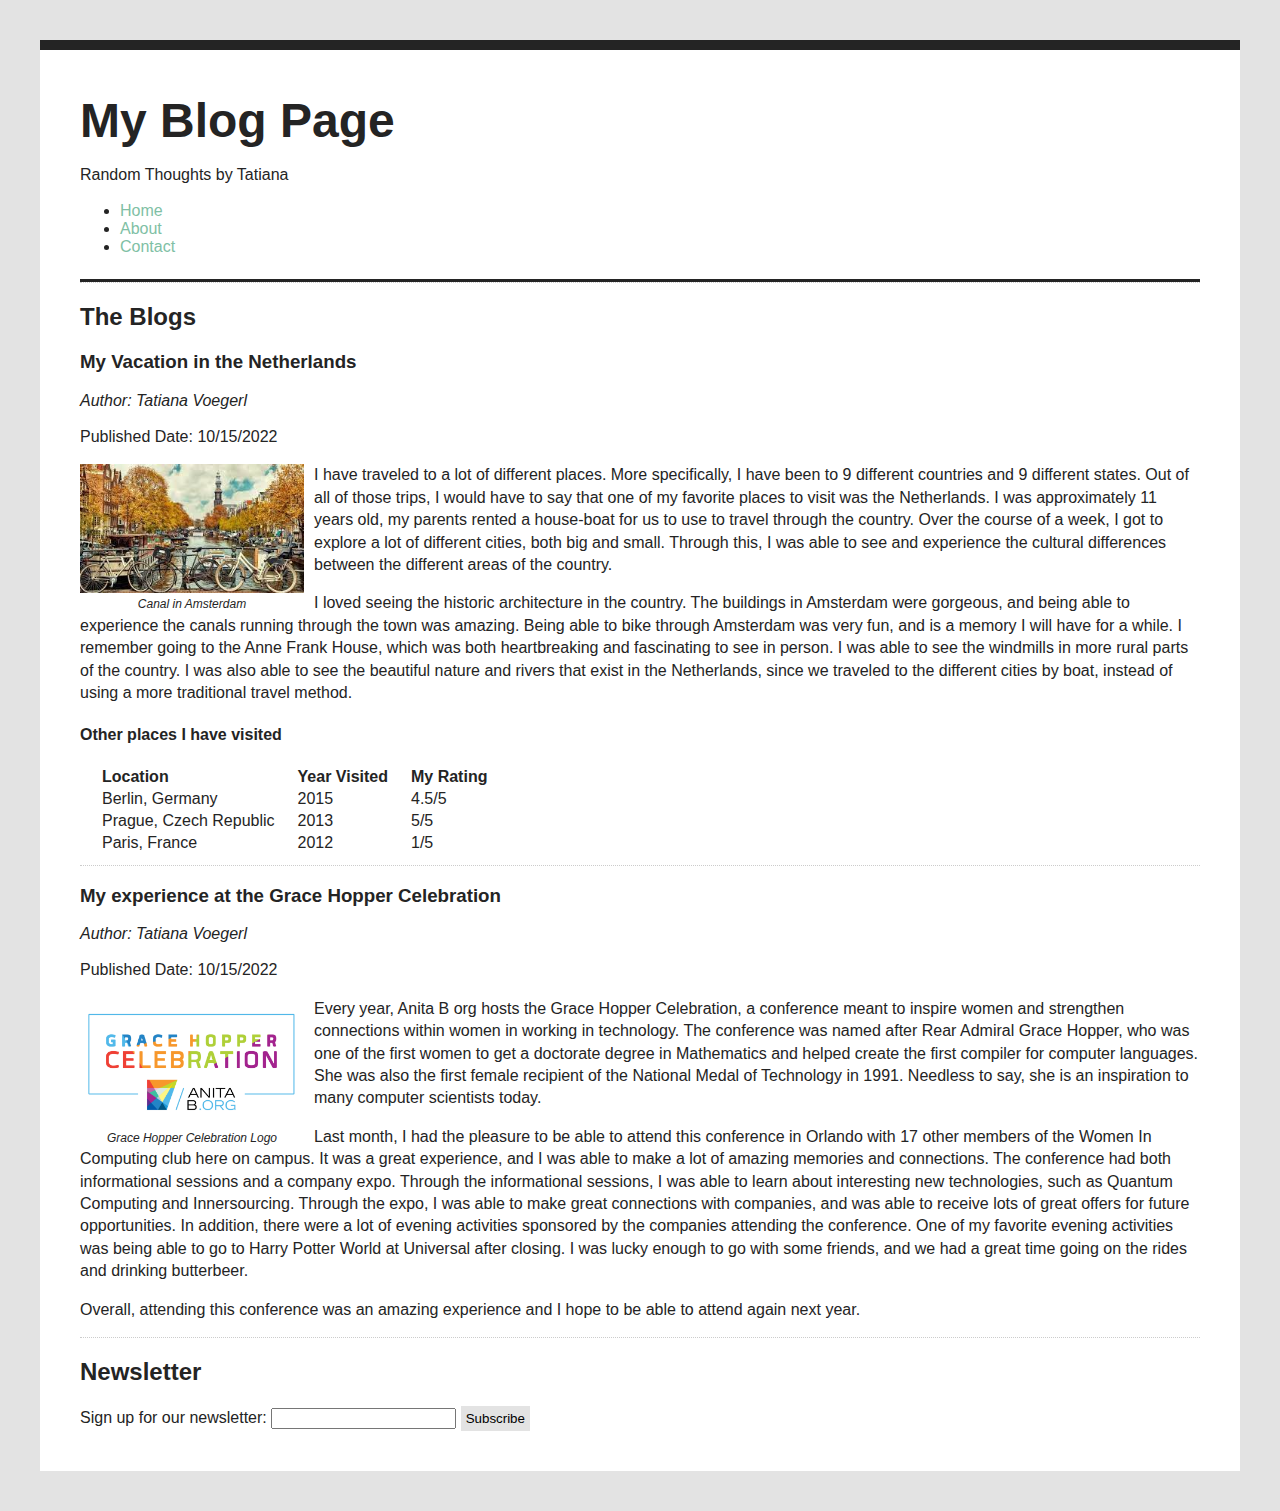
<file: index.html>
<!DOCTYPE html>
<html lang="en">
<head>
    <meta charset="UTF-8">
    <meta http-equiv="X-UA-Compatible" content="IE=edge">
    <meta name="viewport" content="width=device-width, initial-scale=1.0">
    <link rel="stylesheet" href="style.css">
    <title>Tatiana's Blog Page</title>
</head>
<body>
    <!--Header-->
    <header>
        <h1>My Blog Page</h1>
        <p>Random Thoughts by Tatiana</p>
        <!--Navbar-->
        <nav>
            <ul>
                <li><a title="navbar" href="index.html">Home</a></li>
                <li><a title="navbar" href="about.html">About</a></li>
                <li><a title="navbar" href="contact.html">Contact</a></li>
            </ul>
        </nav>
    </header>

    <section id="blog-section">
        <h2>The Blogs</h2>
        <!--Blog #1-->
        <article class="blog-post">
            <h3 class="blog-title">My Vacation in the Netherlands</h3>
            <address class="author-info">Author: <a rel="author-info" href="mailto:voegerlt@msu.edu">Tatiana Voegerl</a></address>
            <p class="date-info">Published Date: <time datetime="2022-10-15 16:30">10/15/2022</time></p>
            <figure class="blog-img">
                <img id="netherlands-image" src="images/netherlands.jfif" alt="Canal in Amsterdam">
                <figcaption>Canal in Amsterdam</figcaption>
            </figure>
            <p class="blog-content">
                I have traveled to a lot of different places. More specifically, I have been to 9 different countries and 9 different states. 
                Out of all of those trips, I would have to say that one of my favorite places to visit was the Netherlands. I was approximately 
                11 years old, my parents rented a house-boat for us to use to travel through the country. Over the course of a week, I got to 
                explore a lot of different cities, both big and small. Through this, I was able to see and experience the cultural differences 
                between the different areas of the country.
            </p>
            <p class="blog-content">
                I loved seeing the historic architecture in the country. The buildings in Amsterdam were gorgeous, and being able to experience 
                the canals running through the town was amazing. Being able to bike through Amsterdam was very fun, and is a memory I will have 
                for a while. I remember going to the Anne Frank House, which was both heartbreaking and fascinating to see in person. I was 
                able to see the windmills in more rural parts of the country. I was also able to see the beautiful nature and rivers that 
                exist in the Netherlands, since we traveled to the different cities by boat, instead of using a more traditional travel method. 
            </p>
            <h4>Other places I have visited</h4>
            <table>
                <tr>
                    <th>Location</th>
                    <th>Year Visited</th>
                    <th>My Rating</th>
                </tr>
                <tr>
                    <td>Berlin, Germany</td>
                    <td>2015</td>
                    <td>4.5/5</td>
                </tr>
                <tr>
                    <td>Prague, Czech Republic</td>
                    <td>2013</td>
                    <td>5/5</td>
                </tr>
                <tr>
                    <td>Paris, France</td>
                    <td>2012</td>
                    <td>1/5</td>
                </tr>
            </table>
        </article>
    

        <!--Blog #2-->
        <article class="blog-post">
            <h3 class="blog-title">My experience at the Grace Hopper Celebration</h3>
            <address class="author-info">Author: <a rel="author-info" href="mailto:voegerlt@msu.edu">Tatiana Voegerl</a></address>
            <p class="date-info">Published Date: <time datetime="2022-10-15 17:00">10/15/2022</time></p>
            <figure class="blog-img">
                <img id="ghc-image" src="images/ghc.png" alt="Grace Hopper Celebration Logo">
                <figcaption>Grace Hopper Celebration Logo</figcaption>
            </figure>
            <p class="blog-content">
                Every year, Anita B org hosts the Grace Hopper Celebration, a conference meant to inspire women and strengthen connections 
                within women in working in technology. The conference was named after Rear Admiral Grace Hopper, who was one of the first 
                women to get a doctorate degree in Mathematics and helped create the first compiler for computer languages. She was also 
                the first female recipient of the National Medal of Technology in 1991. Needless to say, she is an inspiration to many 
                computer scientists today.
            </p>
            <p class="blog-content">
                Last month, I had the pleasure to be able to attend this conference in Orlando with 17 other members of the Women In 
                Computing club here on campus. It was a great experience, and I was able to make a lot of amazing memories and connections. 
                The conference had both informational sessions and a company expo. Through the informational sessions, I was able to learn 
                about interesting new technologies, such as Quantum Computing and Innersourcing. Through the expo, I was able to make 
                great connections with companies, and was able to receive lots of great offers for future opportunities. In addition, 
                there were a lot of evening activities sponsored by the companies attending the conference. One of my favorite evening 
                activities was being able to go to Harry Potter World at Universal after closing. I was lucky enough to go with some friends, 
                and we had a great time going on the rides and drinking butterbeer. 
            </p>
            <p class="blog-content">
                Overall, attending this conference was an amazing experience and I hope to be able to attend again next year. 
            </p>
            
        </article>
    </section>

    <section class="newsletter-signup">
        <h2>Newsletter</h2>
        <form>
            <label>Sign up for our newsletter:
                <input type="text">
            </label>
            <button>Subscribe</button>
        </form>
    </section>
</body>
</html>
</file>
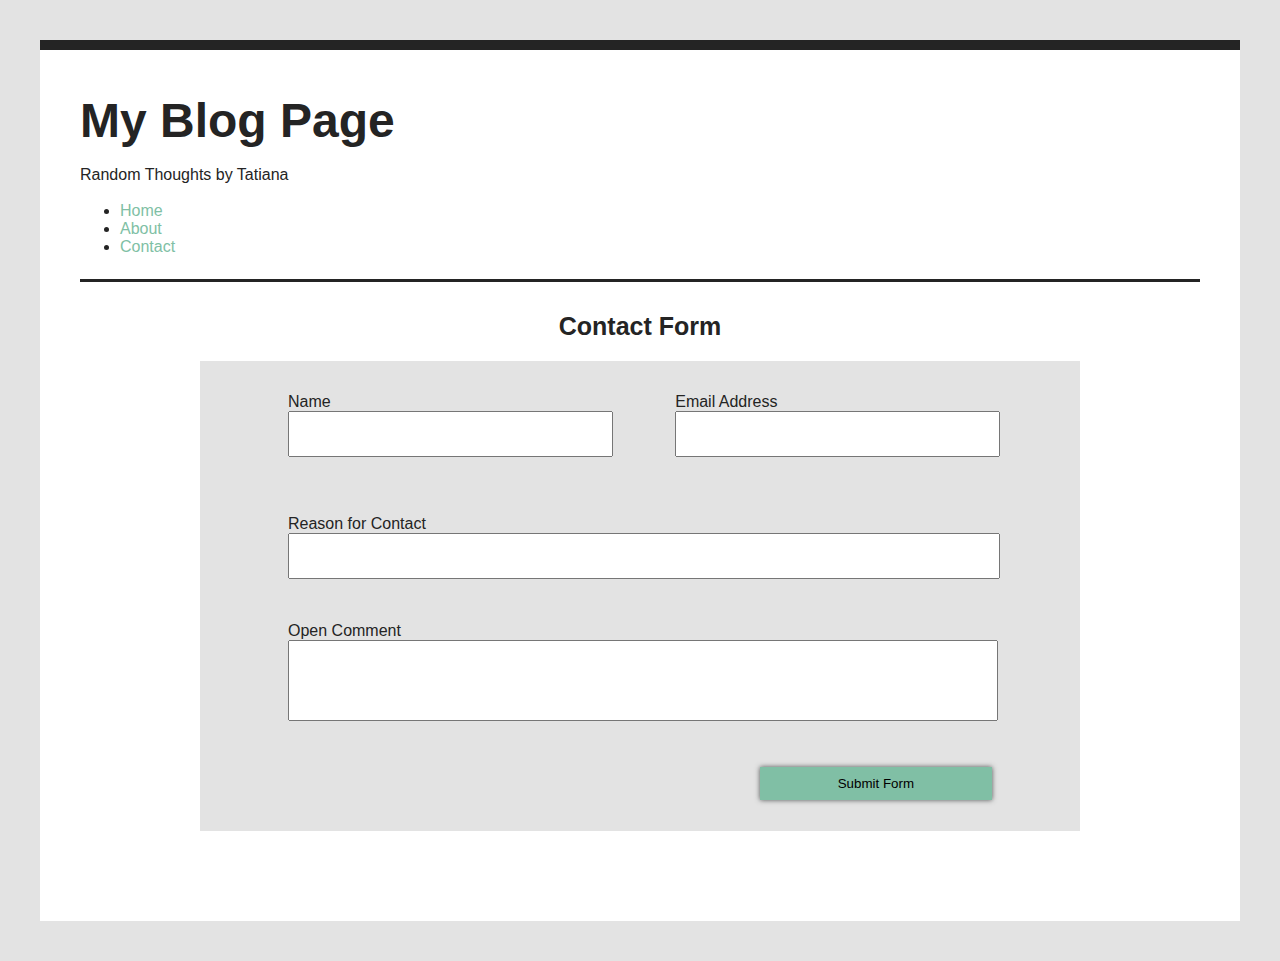
<file: contact.html>
<!DOCTYPE html>
<html lang="en">
<head>
    <meta charset="UTF-8">
    <meta http-equiv="X-UA-Compatible" content="IE=edge">
    <meta name="viewport" content="width=device-width, initial-scale=1.0">
    <link rel="stylesheet" href="style.css">
    <title>Contact - Tatiana's Blog Page</title>
</head>
<body>
    <!--Header-->
    <header>
        <h1>My Blog Page</h1>
        <p>Random Thoughts by Tatiana</p>
        <!--Navbar-->
        <nav>
            <ul>
                <li><a title="navbar" href="index.html">Home</a></li>
                <li><a title="navbar" href="about.html">About</a></li>
                <li><a title="navbar" href="contact.html">Contact</a></li>
            </ul>
        </nav>
    </header>

    <section class="contact-section">
        <h2 class="contact-header">Contact Form</h2>
        <form class="contact-form">
            <div class="id">
                <div class="name">
                    <label for="name"> Name</label>
                    <input id="name" type="text">
                </div>
                <div class="email">
                    <label for="email"> Email Address</label>
                    <input id="email" type="email">
                </div>
            </div>
            <div class="reason">
                <label for="reason"> Reason for Contact</label>
                <input id="reason" list="reasons-for-contact">
                <datalist id="reasons-for-contact">
                    <option value="Saying hi"></option>
                    <option value="Looking for a contractor"></option>
                    <option value="Interested in an interview"></option>
                    <option value="Other - Please specify below"></option>
                </datalist>
            </div>
            <div class="comment">
                <label for="open-comment">Open Comment</label>
                <textarea id="open-comment" rows="5" cols="45"></textarea>
            </div>
            <div class="submit">
                <button type="submit">Submit Form</button>
            </div>
        </form>
    </section>

</body>
</html>
</file>
<file: style.css>
/* type selectors */
html {
    background: #e3e3e3;
}

body {
    font-family: 'Gill Sans', 'Gill Sans MT', Calibri, 'Trebuchet MS', sans-serif;
    margin: 40px;
    padding: 40px;
    color: #242424;
    border-top: 10px solid #242424;
    background: #fff;
}

header {
    background: #fff;
    position: -webkit-sticky;
    position: sticky;
    top: 0;
    padding-bottom: 7px;
    padding-top: 3px;
    border-bottom: 3px solid #242424;
}

h1 {
    font-size: 3em;
    margin: 0;
}

p {
    line-height: 1.4em;
}

img {
    max-width: 100%;
    height: auto;
}

table {
    margin-bottom: 10px;
}

th, td {
    padding-left: 20px;
}

th {
    text-align: left;
}

button {
    padding: 5px;
    background: #e3e3e3;
    border: #e3e3e3;
}

address a {
    color: #242424;
}

figcaption {
    font-size: 12px;
    margin: 0px;
    padding-bottom: 2px;
    text-align: center;
    font-style: italic;
}

/* id selector */
#blog-section {
    border-top: 1px dotted #ccc;
}

#bio-image {
    float: right;
    margin-left: 10px;
    margin-bottom: 5px;
    max-height: 12rem;
}

/* class selector */
.blog-post {
    border-bottom: 1px dotted #ccc;
}

.blog-img {
    margin:0;
    padding:0;
    max-width: 20%;
    float: left;
    margin: 0;
    margin-right: 10px;
    padding: 0;
}

.bio-img {
    margin:0;
    padding:0;
    max-width: 20%;
    float: right;
    margin-top: 10px;
    margin-left: 10px;
    margin-bottom: 5px;
}

.contact-section {
    padding: 30px 0 50px 0;
    text-align: center;
}

h2.contact-header {
    margin: 0;
    padding: 0;
    font-size: 25px;
    margin-bottom: 20px;
}

.contact-form {
    display: flex;
    flex-direction: column;
    justify-content: space-around;
    margin: 0 auto;
    max-width: 880px;
    height: 450px;
    background: #e3e3e3;
    text-align: left;
    padding: 10px 0;
}

.reason, .comment {
    width: 80%;
    margin: 0 auto;
}

.reason label, .comment label {
    display: block;
    padding: 0;
    margin: 0;
}

.id {
    display: flex;
    justify-content: space-between;
    height: 80px;
    width: 80%;
    margin: 0 auto;
}

.name, .email {
    display: inline-block;
    width: 45%;
}

.name label, .email label {
    display: block;
    padding: 0;
    margin: 0;
}

input[id="email"], input[id="name"] {
    width: 100%;
    height: 40px;
}

.subject {
    height: 62px;
    
}

input[id="reason"] {
    width: 100%;
    height: 40px;
}

.comment textarea{
    width: 100%;
    resize: none;
}

.submit button {
    margin-right: 10%;
    float: right;
    background: #80bfa5;
    padding: 8px 77px;
    border: 1px solid #80bfa5;
    box-shadow: 0 0 5px #4f5252;
}

.submit button:hover {
    background: none;
    border: 1px solid #4f5252;
}

/* attribute selector */
a[title] {
    color: #80bfa5;
}

/* pseudo selectors */
a:link {
    text-decoration: none;
}
  
a:visited {
    text-decoration: none;
}
  
a:hover {
    text-decoration: underline;
    color: #e3e3e3;
}
  
a:active {
    text-decoration: underline;
}

/* Media Query*/
@media screen and (max-width: 400px) {
    body {
        margin: 10px;
        padding: 10px;
    }

    .name, .email {
        display: block;
        width: 100%;
    }

    .submit button {
        padding-left: 10px;
        padding-right: 10px;
    }

    .id {
        flex-wrap: wrap;
        padding-bottom: 40px;
    }

    .name {
        padding-bottom: 5px;
    }
}
</file>
